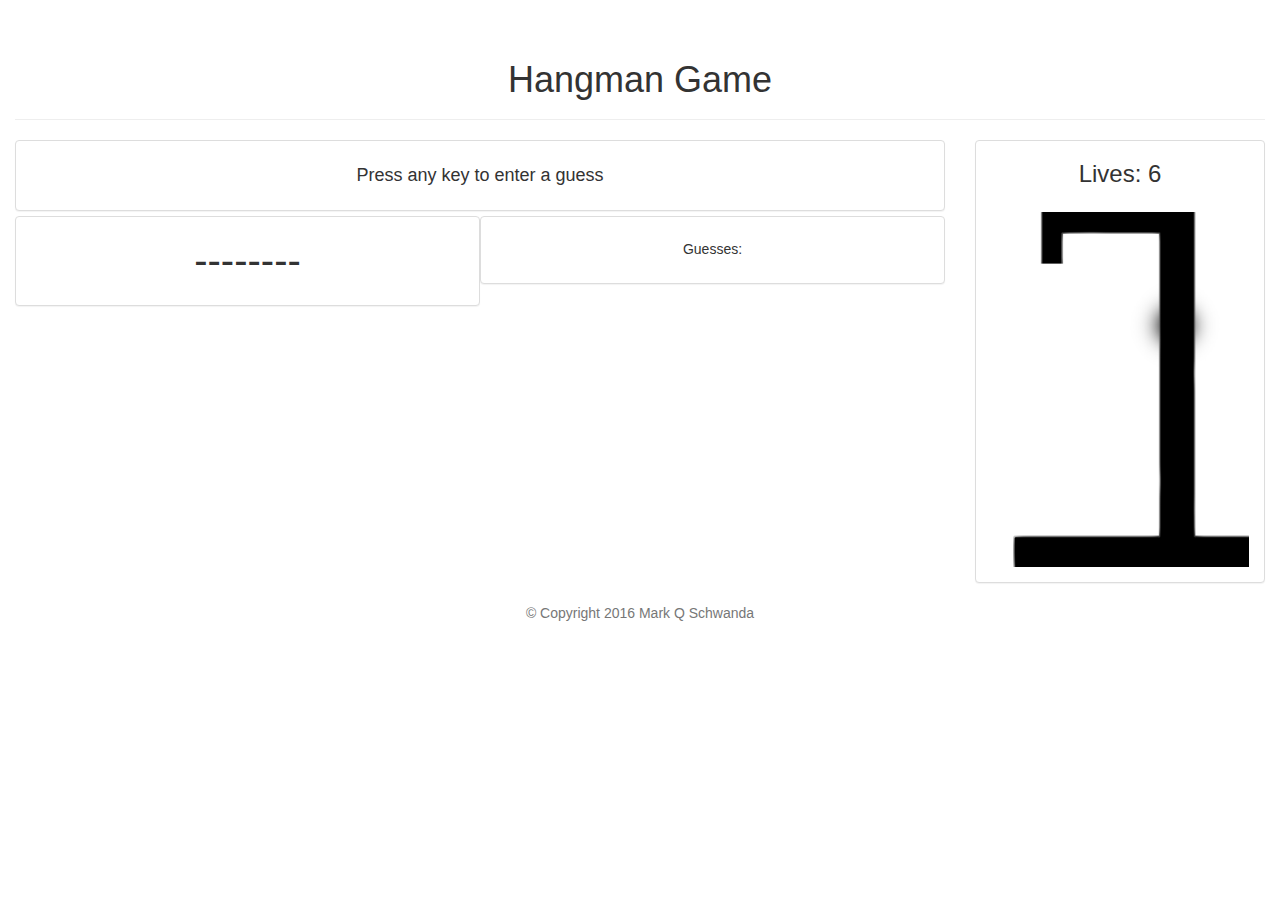
<file: index.html>
<!DOCTYPE html>
<html lang="en">
	<head>
		<meta charset="utf-8">
		<meta http-equiv="X-UA-Compatible" content="IE=edge">
		<meta name="viewport" content="width=device-width, initial-scale=1">
		<title>Hangman</title>
		<!-- Latest compiled and minified CSS -->
		<link rel="stylesheet" href="https://maxcdn.bootstrapcdn.com/bootstrap/3.3.7/css/bootstrap.min.css" integrity="sha384-BVYiiSIFeK1dGmJRAkycuHAHRg32OmUcww7on3RYdg4Va+PmSTsz/K68vbdEjh4u" crossorigin="anonymous">
		<link rel="stylesheet" href="assets/css/style.css">	
 	</head>
 	<body>
		
		<!-- Container -->
		<div class="container-fluid">
			
			<!-- Header -->
			<div class="page-header text-center">
    			<h1>Hangman Game</h1>
  			</div>
			
			<div class="row">
				
				
			<div class="col-xs-7 col-sm-8 col-md-9">
				<div class="panel-group">
					
						<!-- Message Box -->
						<div class="panel panel-default">
					 		<div class="panel-body">
						 		<h4 id="message-box" class="text-center">Press any key to enter a guess</h4>
						  	</div>
						</div>	<!-- Message Box -->

						<!-- Answer Box -->
						<div class="col-md-6 panel panel-default">
					 		<div class="panel-body">
						 		<div id="answer" class="text-center"></div>
						 		<div id="final-answer" class="text-center"></div>
						  	</div>
						</div>	<!-- Answer Box -->

						<!-- Guesses Box-->
				 		<div class="col-md-6 panel panel-default">
					 		<div class="panel-body">
					 			<h5 class="text-center">Guesses:</h5>
					 			<div id="guesses" class="text-center guesses"></div>
					 		</div>
					 	</div>	<!-- Guesses Box-->

				</div>
				</div>

				<!-- Hangman Box -->
				<div class="col-xs-5 col-sm-4 col-md-3">
					<div class="panel panel-default">
				 		<div class="panel-header">
				 			<h3 id="lives" class="text-center"></h3>
					  	</div>
				 		<div class="panel-body">
				 			<div id="hangman"><img class="img-responsive" src="assets/images/hangman6.png"></div>
				 		</div>
					</div>
				</div> <!-- Hangman Box -->


			</div> <!-- Row -->

		</div>	<!-- Container -->

<script   src="https://code.jquery.com/jquery-2.2.4.min.js"   integrity="sha256-BbhdlvQf/xTY9gja0Dq3HiwQF8LaCRTXxZKRutelT44="   crossorigin="anonymous"></script>
<!-- Latest compiled and minified JavaScript -->
<script src="https://maxcdn.bootstrapcdn.com/bootstrap/3.3.7/js/bootstrap.min.js" integrity="sha384-Tc5IQib027qvyjSMfHjOMaLkfuWVxZxUPnCJA7l2mCWNIpG9mGCD8wGNIcPD7Txa" crossorigin="anonymous"></script>

<script type="text/javascript">
	
	// declare variables
	var lives = 6; 
	var word = ''; 
	var guess = '';
	var wordArray = [];
	var guessArray = [];
	var blankArray = [];
	var correctCount = 0;
	var correct = false;
	var wordOptions = ['ACTUALLY','ADDITION','ALTHOUGH','AMERICAN','ANYTHING','BUILDING','BUSINESS','CHILDREN','COMPLETE','CONSIDER','CONTINUE','DECISION','DIRECTLY','DISTRICT','ECONOMIC','EVIDENCE','EXPECTED','FOLLOWED','HAPPENED','INCREASE']
	
	// Create code to randomly choose one of the words from the array
	var word = wordOptions[Math.floor(Math.random()*wordOptions.length)]
	console.log(word);
	
	// Log word into array and set up blank array for display
	for (i = 0; i < word.length; i++) {
		wordArray.push(word.charAt(i));
		blankArray.push("-");
	}

	// print blank array and lives into document
	$('#answer').html(blankArray);
	$('#lives').html("Lives: " + lives);

	// Keystroke event
	document.onkeyup = function(event) {
		// convert key to variable
		var guess = String.fromCharCode(event.keyCode).toUpperCase();	
	
		// checking for A-Z input
		if (event.keyCode >= 65 && event.keyCode <= 90) { 
			// check for duplicate input
			if (guessArray.indexOf(guess) > -1) {
				alert("You have already selected this letter, please select again.");
			}	else {
					// store, sort, and print guess into blank array
					guessArray.push(guess);
					guessArray.sort(guessArray)
					$('#guesses').html(guessArray);
				
					// if argument with win and loss conditions
					if ( (correctCount < word.length) && (lives > 0) ) { 
						// test guess against every letter in word
						for (i = 0; i < word.length; i++) {
							if (guess == wordArray[i]) {
								// reveal guessed letter in blank array
								blankArray[i] = wordArray[i];
								// print guessed letter into blank array
								$('#answer').html(blankArray);
								// flag correct so that win decision tree can be triggered
								correct = true;
								// count the correct letters to verify win
								correctCount++;
							}
						}

						// win/loss 
						if (correct) {
							// reset correct
							correct = false;
						}	else {
								// subtract a life
								lives--;
								$('#lives').html("Lives: " + lives);
								$('#hangman').html('<img class="img-responsive" src="assets/images/hangman' + lives + '.png">');
							}
					}	
							
					// win or game over
					if (correctCount == word.length) {
						console.log("YOU WIN");
						$('#message-box').html("YOU WIN! Refresh page to play again");
					} 	

					if (lives == 0) {
						$('#lives').html("GAME OVER");
						$('#message-box').html('GAME OVER. Refresh page to play again');
						$('#final-answer').html('Answer: ' + word);

					}
				}
		}
	}
</script>

		<!-- Footer -->	
		<footer class="footer">
		    <div class="container">
		   		<p class="text-muted text-center">&copy; Copyright 2016 Mark Q Schwanda</p>
			</div>
		</footer>

	</body>
</html>
</file>
<file: assets/css/style.css>
#lives {
	font-size: 24px;
}

#answer {
	font-size: 40px;
}
</file>
